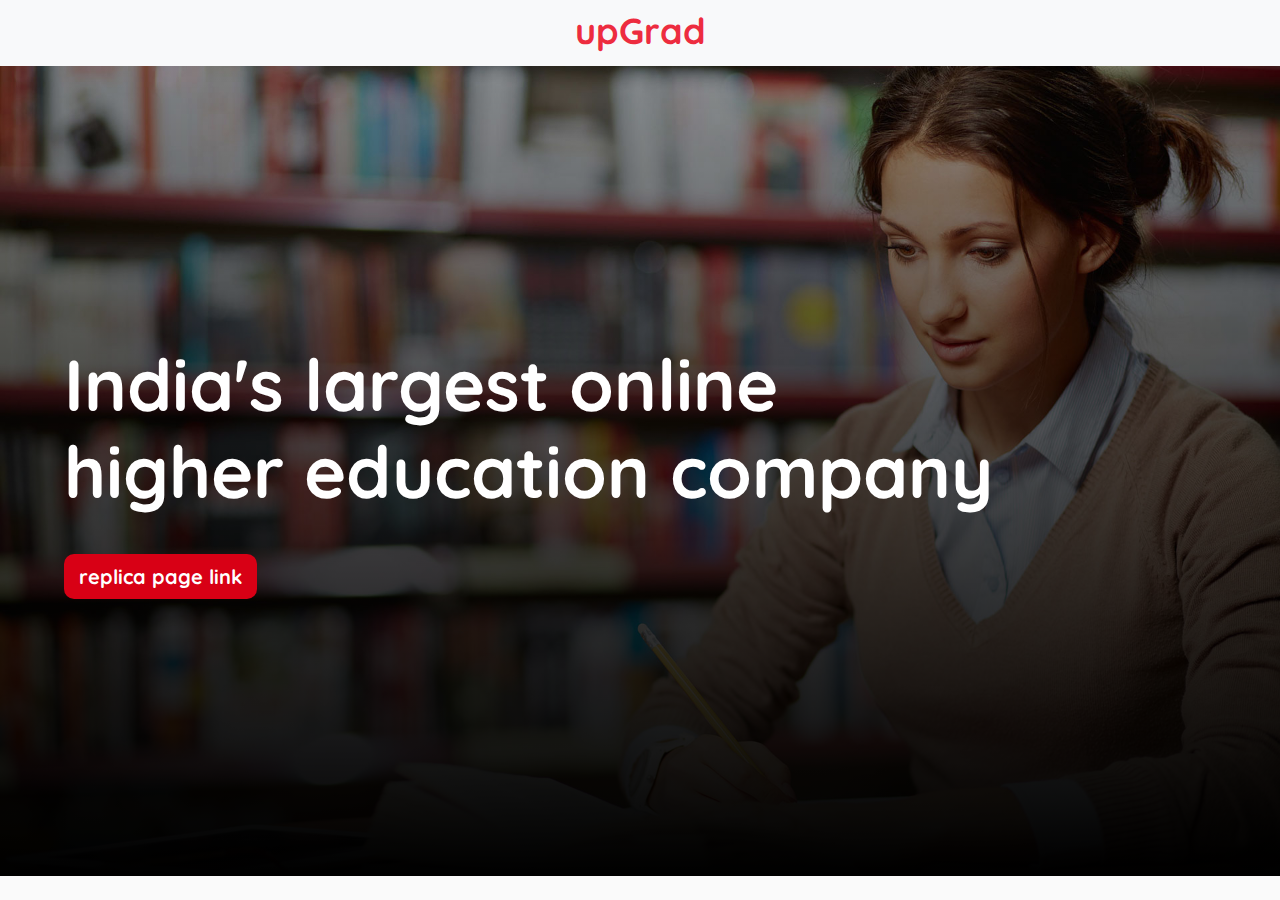
<file: index.html>
<!DOCTYPE html>
<html>
<head>
	<title></title>
	<meta name="viewport" content="width=device-width,initial-scale=1">
	<meta name="mobile-web-app-capable" content="yes">
	<meta name="apple-mobile-web-app-capable" content="yes">
	<link rel="apple-touch-icon" href="/assets/icons/apple-touch-icon.png">
	<link rel="preconnect" href="https://fonts.gstatic.com">
	<link href="https://fonts.googleapis.com/css2?family=Quicksand:wght@400;600&amp;display=swap" rel="stylesheet">
	<link rel="stylesheet" type="text/css" href="custom.css">

</head>
<body>
<nav class="navbar navbar-light bg-light">
    <a class="navbar-brand" href="replica-page.html">upGrad</a>
</nav>

<div class="banner">
    <p class="h1 display-4">India's largest online<br>higher education company <br>
   <button type="submit" class="button" onclick="location.href='replica-page.html';" > replica page link</button>
   </p>
</div>

</body>
</html>
</file>
<file: custom.css>
body {
   
    height: 100%;
    width: 100%;
    padding: 0;
    margin: 0;
    background: #fafafa;
    font-family: Quicksand,arial,sans-serif;
    font-weight: 400;
    color: #444;
    -webkit-font-smoothing: antialiased;
}
div#desktop {
    margin-top: 0px;
}
.main-heading {
    font-style: normal;
    font-weight: 700;
    font-size: 20px;
    line-height: 32px;
    margin-bottom: 20px;
}
ul.listt {
    line-height: 1.9;
    list-style-position: outside;
    color: rgba(0,0,0,.3);
}
.logo {
    width: 200px;
    height: 80px;
    margin-bottom: 10px;
}
img.info-img {
    padding-top: 168px;
}
.list-item__-HG2Q {
    padding: 6px 54px;
    display: -ms-flexbox;
    display: flex;
}
.icon__2bR6m {
    width: 24px;
    height: 24px;
    margin-right: 16px;
}
.dropdownWrapper__3KBXJ {
    position: relative;
    background-color: #fff;
    width: 100%;
}
.rowWrapper__14lcQ {
    display: -ms-flexbox;
    display: flex;
    -ms-flex-align: center;
    align-items: center;
}
.dropdownText__2D3ue {
    font-size: 14px;
    font-weight: 600;
}
.gridWrapper__3_K9G {
    -ms-flex-wrap: wrap;
    flex-wrap: wrap;
}
.gridWrapper__3_K9G, .row__2lSXL {
    display: -ms-flexbox;
    display: flex;
}
.borderGrey__1L4tx {
    border: 2px solid #e2e4eb;
    box-shadow: 0 4px #e2e4eb;
}
.gridItem__3Tfu9 {
    width: 80px;
    height: 40px;
    border-radius: 16px;
    display: -ms-flexbox;
    display: flex;
    -ms-flex-align: center;
    align-items: center;
    -ms-flex-pack: center;
    justify-content: center;
    transition: all .2s ease;
    margin-bottom: 12px;
    margin-right: 5px;
    background: #f7f7fa;
}
.grid-row__2M4a3 {
    display: -ms-flexbox;
    display: flex;
    -ms-flex-wrap: nowrap;
    flex-wrap: nowrap;
}
.checkbox__13kU5:checked {
    background-color: var(--color-cerulean);
    border: 2px solid var(--color-cerulean);
}
.checkbox__13kU5 {
    -webkit-appearance: none;
    background-color: #fafafa;
    border: 2px solid rgba(0,0,0,.3);
    border-radius: 4px;
    height: 16px;
    width: 16px;
    display: inline-block;
    position: relative;
    padding: 0;
    margin-right: 16px;
}
.grid-row__2M4a3>:last-child {
    padding-right: 0;
}

a {
    color: #444;
    text-decoration: none;
    background-color: transparent;
}
.inform {
    padding: 10px 0;
}
.gridItem__3Tfu9:hover {
    cursor: pointer;
    border: 2px solid #01a5f2;
    background: #fff;
    box-shadow: none;
    -ms-transform: translateY(2px);
    transform: translateY(2px);
}
button.Button-submit {
    background-color: #b3e4fb;
    display: block;
    border-style: none;
    border-radius: 48px;
    height: 60px;
    width: 100%;
    color: #fff;
    font-family: Quicksand,arial,sans-serif;
    transition: all .2s ease;
    padding: 12px 48px;
    margin: 12 auto 0;
    border-bottom: solid 7px #bfcff6;
}
.form-subheader {
    display: -ms-flexbox;
    display: flex;
    -ms-flex-align: center;
    align-items: center;
}
.form-header {
    font-weight: 700;
    font-size: 24px;
    line-height: 32px;
    color: rgba(0,0,0,.8);
    margin-bottom: 10px;
}
.img-info {
    text-align: left;
    margin-top: 0px;
    margin-bottom: 0px;
}
div#color-change {
    background: #F7F7FA;
    padding: 50px 100px 100px;
    margin-left: -140px;
}
@media only screen and (max-width: 600px){
.gridItem__3Tfu9 {
    width: 65px;
    height: 40px;
    border-radius: 16px;
    display: -ms-flexbox;
    display: flex;
    -ms-flex-align: center;
    align-items: center;
    -ms-flex-pack: center;
    justify-content: center;
    transition: all .2s ease;
    margin-bottom: 12px;
    margin-right: 0px;
    background: #f7f7fa;
}
.img-info {
    text-align: center;
    margin-top: 5px;
    margin-bottom: 5px;
}
div#color-change {
    background: #FAFAFA;
    padding: 0px 0px 0px;
    margin-left: 0px;
}
}


.navbar {
   margin-bottom: 0;
}
.bg-light {
    background-color: #f8f9fa!important;
}
.navbar {
    position: relative;
    display: -webkit-box;
    display: -ms-flexbox;
    display: flex;
    -ms-flex-wrap: wrap;
    flex-wrap: wrap;
    -webkit-box-align: center;
    -ms-flex-align: center;
    align-items: center;
    -webkit-box-pack: justify;
    -ms-flex-pack: justify;
    justify-content: space-between;
    padding: .5rem 1rem;
}
.navbar-brand {
    display: inline-block;
    padding-top: 0;
    padding-bottom: .3125rem;
    font-size: 2.25rem;
    line-height: inherit;
    white-space: nowrap;
    font-weight: bolder;
    text-decoration: none;
    margin: auto;
}
.navbar-light .navbar-brand {
    color: #ed2c3f;
}
.banner {
    background-image: linear-gradient(rgb(0 0 0 / 1% ),rgb(0 0 0)),url(bg3.jpg);
    background-size: cover;
    height: 90vh;
    width: 100%;
    display: flex;
    flex-direction: column;
    justify-content: center;
    align-items: center;
    margin-bottom: 0px;
}
.banner > p {
    color: white;
    padding: 10px;
}
.display-4 {
    font-size: 4.5rem;
    font-weight: 900;
    line-height: 1.2;
    width: 90%;
}
.lead {
    font-size: 1.25rem;
    font-weight: 300;
}
.button {
    background-color: #d80015;
    -webkit-border-radius: 10px;
    border-radius: 10px;
    border: none;
    color: #FFFFFF;
    cursor: pointer;
    display: inline-block;
    font-family: Arial;
    font-size: 20px;
    padding: 10px 15px;
    text-align: center;
    text-decoration: none;
    -webkit-animation: glowing 1500ms infinite;
    -moz-animation: glowing 1500ms infinite;
    -o-animation: glowing 1500ms infinite;
    animation: glowing 1500ms infinite;
    font-family: Quicksand,arial,sans-serif;
    font-weight: 700;
}
@-webkit-keyframes glowing {
  0% { background-color: #B20000; -webkit-box-shadow: 0 0 3px #B20000; }
  50% { background-color: #FF0000; -webkit-box-shadow: 0 0 40px #FF0000; }
  100% { background-color: #B20000; -webkit-box-shadow: 0 0 3px #B20000; }
}

@-moz-keyframes glowing {
  0% { background-color: #B20000; -moz-box-shadow: 0 0 3px #B20000; }
  50% { background-color: #FF0000; -moz-box-shadow: 0 0 40px #FF0000; }
  100% { background-color: #B20000; -moz-box-shadow: 0 0 3px #B20000; }
}

@-o-keyframes glowing {
  0% { background-color: #B20000; box-shadow: 0 0 3px #B20000; }
  50% { background-color: #FF0000; box-shadow: 0 0 40px #FF0000; }
  100% { background-color: #B20000; box-shadow: 0 0 3px #B20000; }
}

@keyframes glowing {
  0% { background-color: #B20000; box-shadow: 0 0 3px #B20000; }
  50% { background-color: #FF0000; box-shadow: 0 0 40px #FF0000; }
  100% { background-color: #B20000; box-shadow: 0 0 3px #B20000; }
}
@media (max-width: 400px){
.banner {
    background-image: linear-gradient(rgb(0 0 0 / 1% ),rgb(0 0 0 )), url(bg3.jpg);
    background-size: 100%;
    height: auto;
    width: 100%;
    display: flex;
    flex-direction: column;
    justify-content: center;
    align-items: center;
    margin-bottom: 32px;
    background-repeat: no-repeat;
}
.display-4 {
    font-size: 34px;
    font-weight: 900;
    line-height: 1.2;
    width: 90%;
}
.button {
    background-color: #d80015;
    -webkit-border-radius: 10px;
    border-radius: 10px;
    border: none;
    color: #FFFFFF;
    cursor: pointer;
    display: inline-block;
    font-family: Arial;
    font-size: 15px;
    padding: 5px 10px;
    text-align: center;
    text-decoration: none;
    -webkit-animation: glowing 1500ms infinite;
    -moz-animation: glowing 1500ms infinite;
    -o-animation: glowing 1500ms infinite;
    animation: glowing 1500ms infinite;
    font-family: Quicksand,arial,sans-serif;
    font-weight: 700;
}
}
</file>
